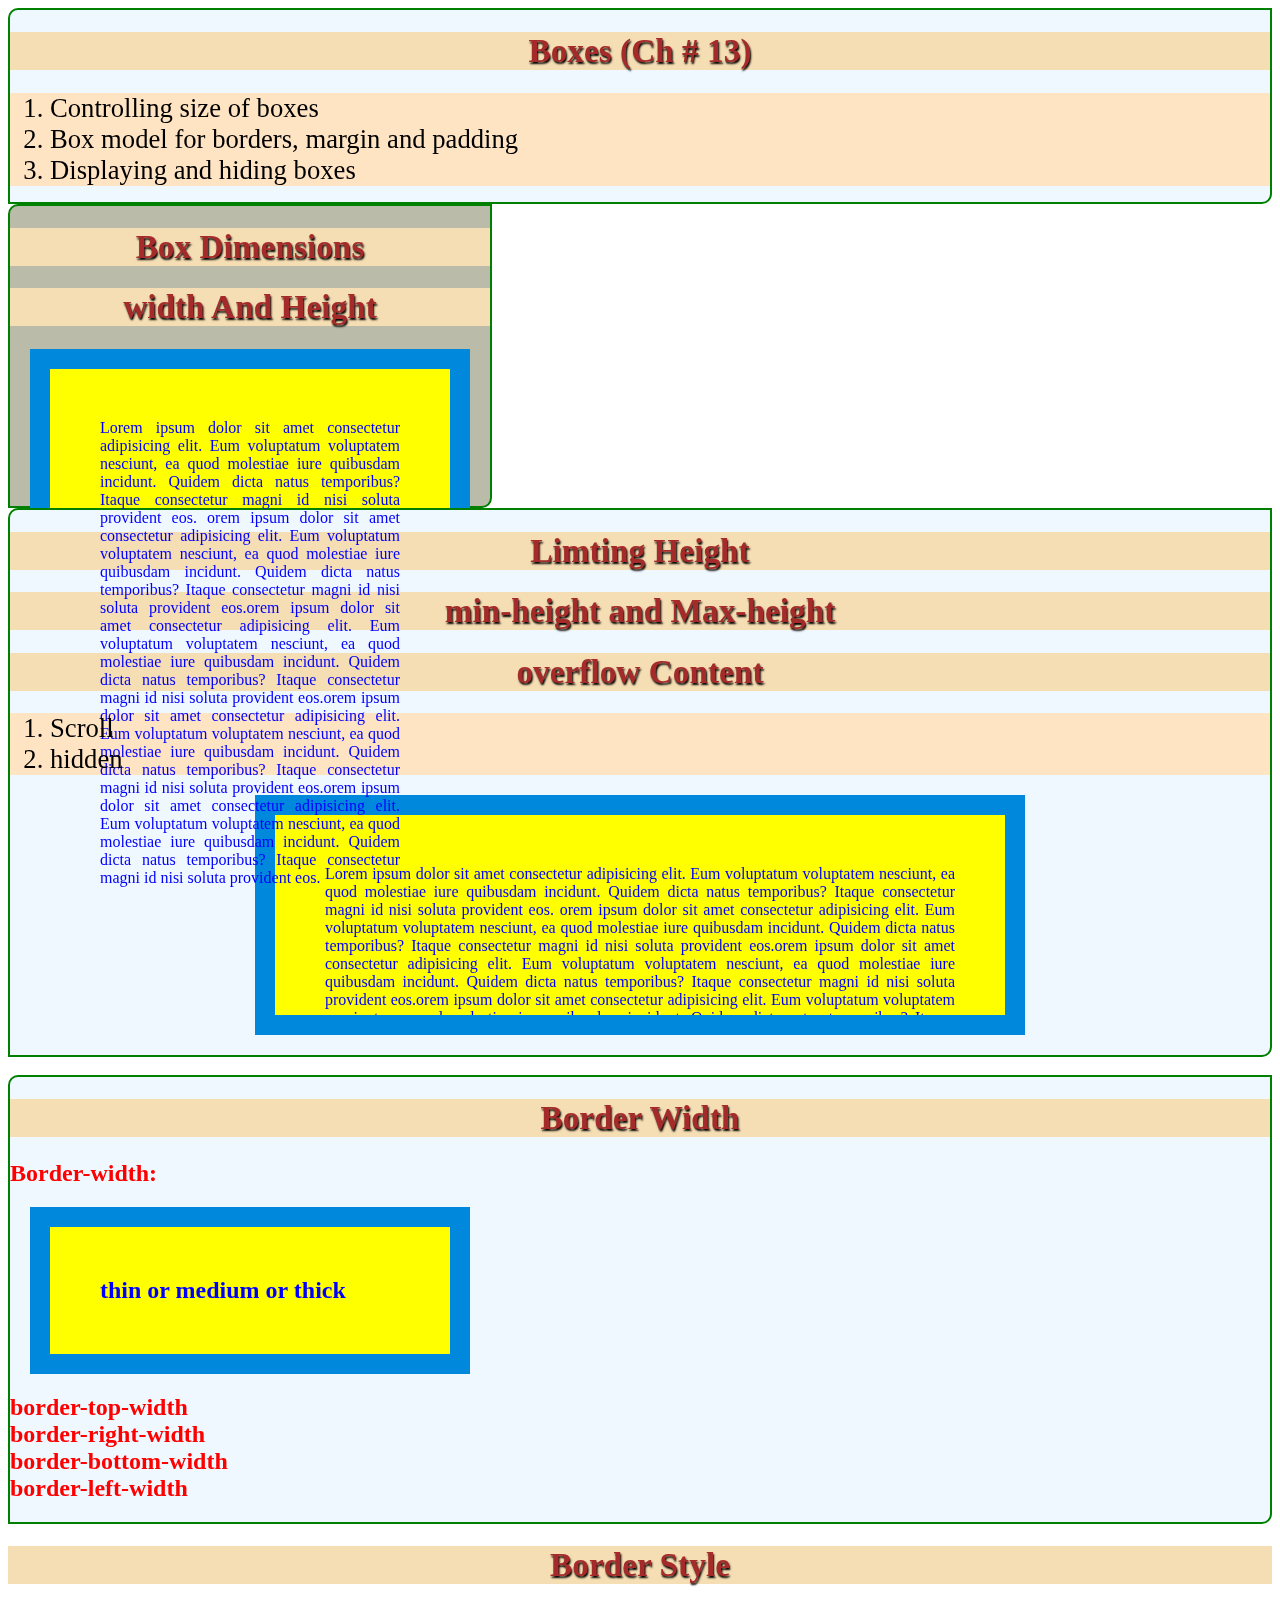
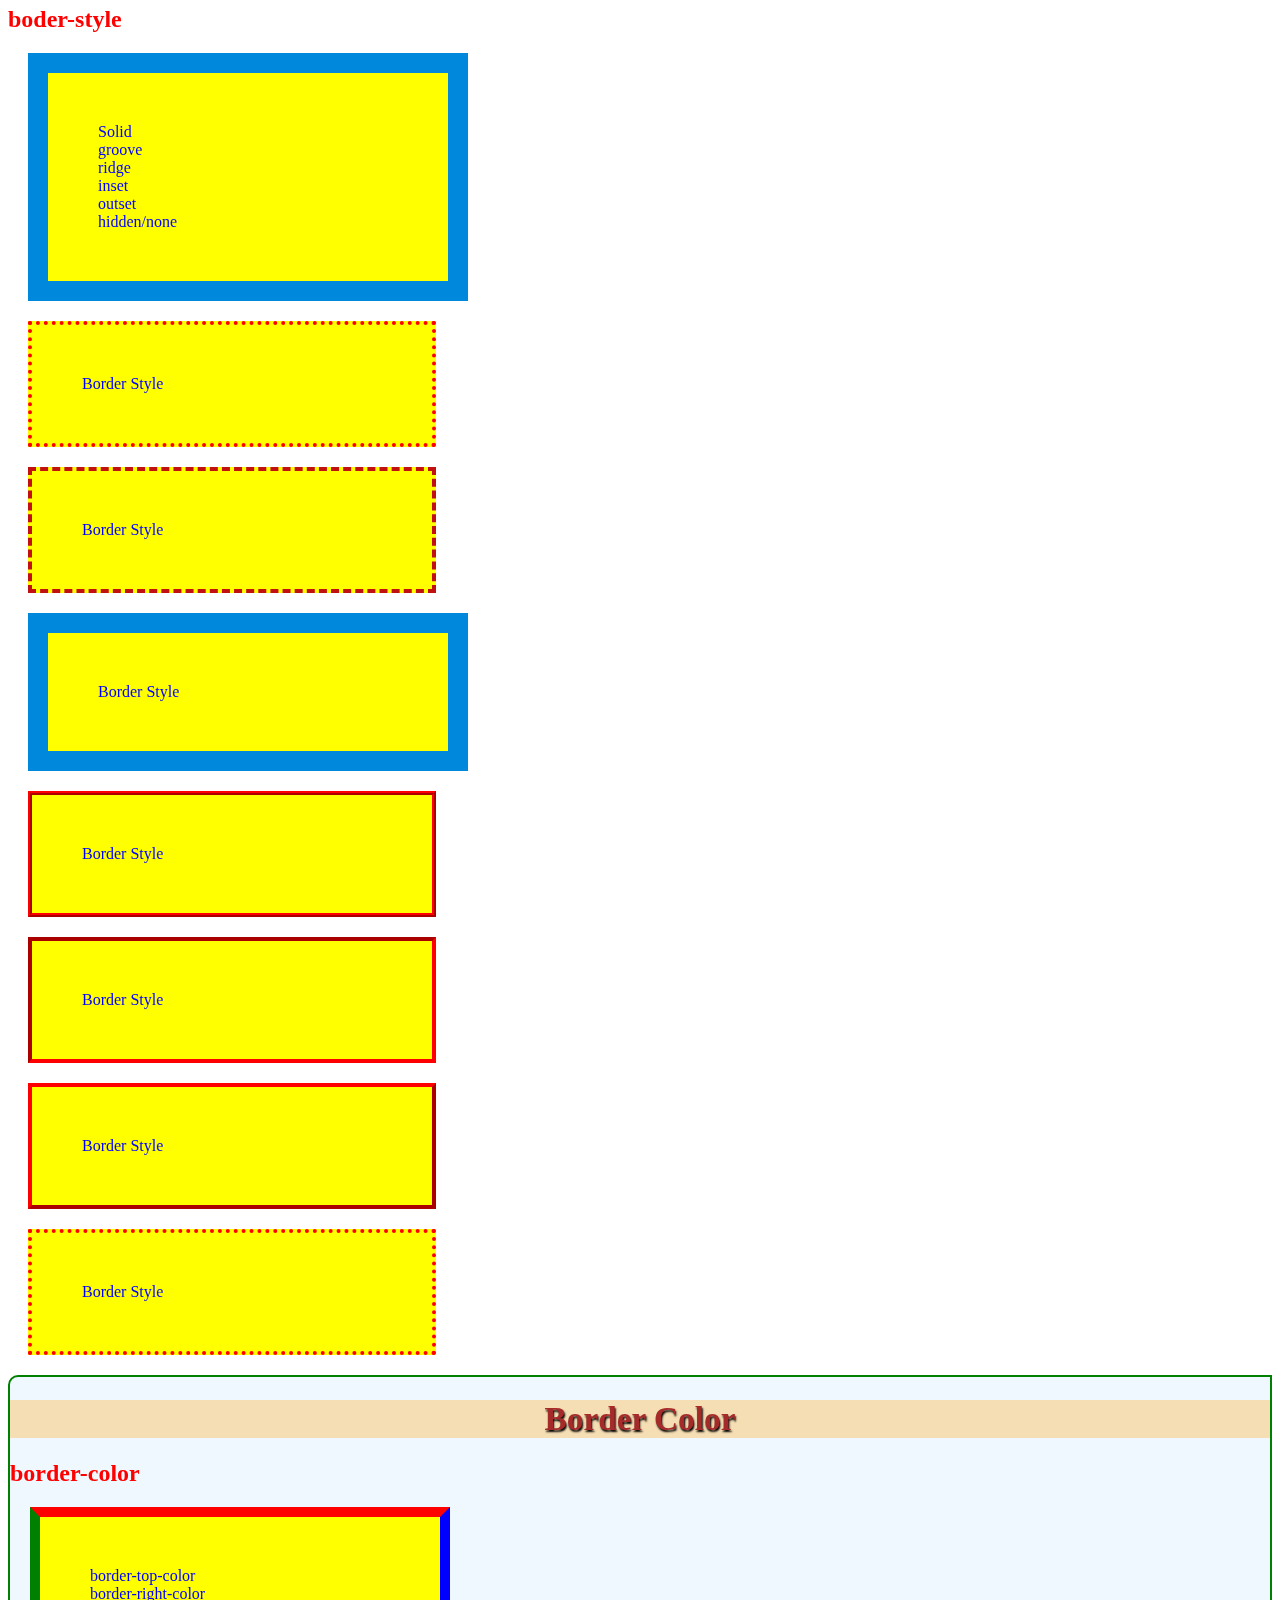
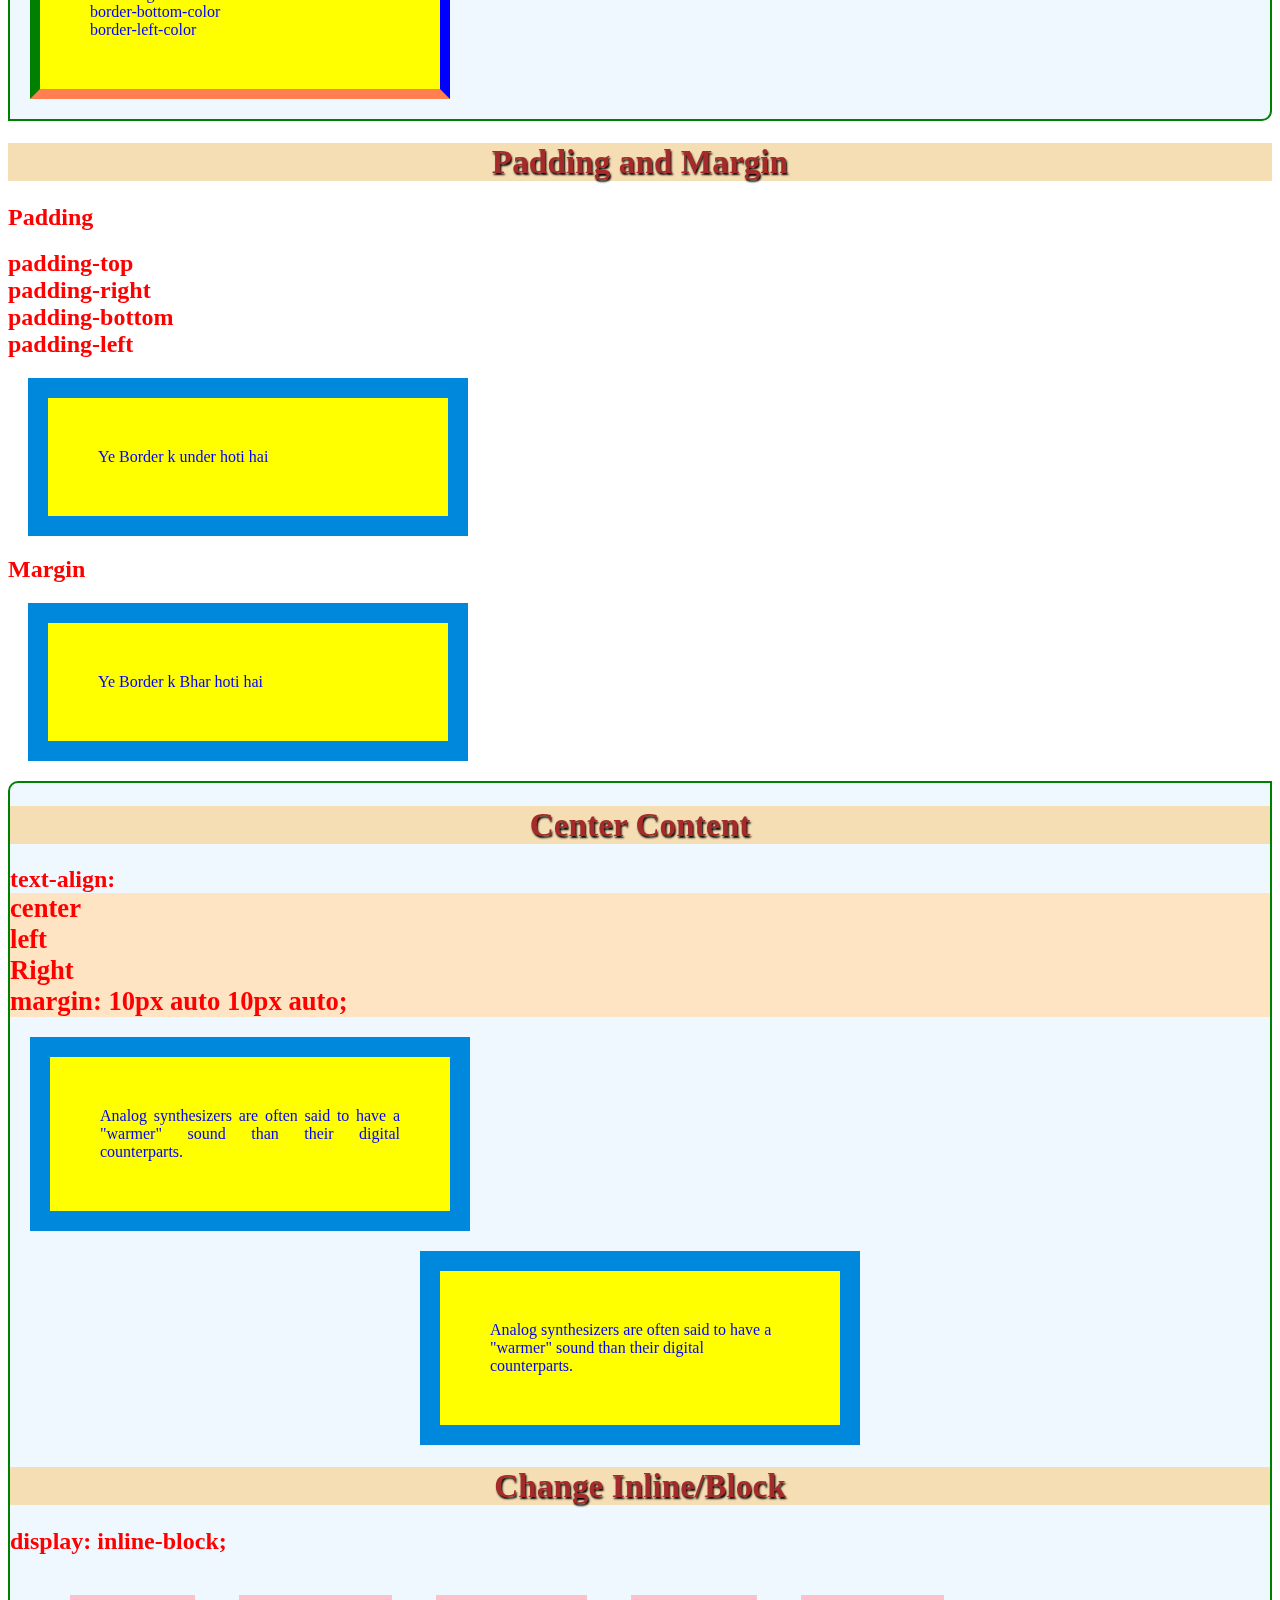
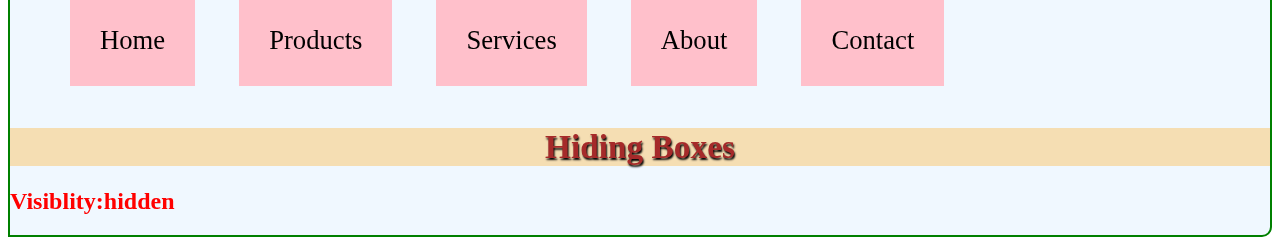
<file: index.html>
<!DOCTYPE html>
<html lang="en">
<head>
    <meta charset="UTF-8">
    <meta http-equiv="X-UA-Compatible" content="IE=edge">
    <meta name="viewport" content="width=device-width, initial-scale=1.0">
    <title>Document</title>
    <link rel="stylesheet" href="style.css">
</head>
<body>
    <div>
        <h1>Boxes (Ch # 13)</h1>
        <ol>
            <li>Controlling size of boxes</li>
            <li>Box model for borders, margin and padding</li>
            <li>Displaying and hiding boxes</li>
        </ol>

    </div>

    <div class="box">
        <h1>Box Dimensions</h1>
        <h1>width And Height</h1>
        <p>Lorem ipsum dolor sit amet consectetur adipisicing elit. 
            Eum voluptatum voluptatem nesciunt, ea quod molestiae iure 
            quibusdam incidunt. Quidem dicta natus temporibus? 
            Itaque consectetur magni id nisi soluta provident eos.
            orem ipsum dolor sit amet consectetur adipisicing elit. 
            Eum voluptatum voluptatem nesciunt, ea quod molestiae iure 
            quibusdam incidunt. Quidem dicta natus temporibus? 
            Itaque consectetur magni id nisi soluta provident eos.orem ipsum dolor sit amet consectetur adipisicing elit. 
            Eum voluptatum voluptatem nesciunt, ea quod molestiae iure 
            quibusdam incidunt. Quidem dicta natus temporibus? 
            Itaque consectetur magni id nisi soluta provident eos.orem ipsum dolor sit amet consectetur adipisicing elit. 
            Eum voluptatum voluptatem nesciunt, ea quod molestiae iure 
            quibusdam incidunt. Quidem dicta natus temporibus? 
            Itaque consectetur magni id nisi soluta provident eos.orem ipsum dolor sit amet consectetur adipisicing elit. 
            Eum voluptatum voluptatem nesciunt, ea quod molestiae iure 
            quibusdam incidunt. Quidem dicta natus temporibus? 
            Itaque consectetur magni id nisi soluta provident eos.</p>
    </div>
    <div class="mx">
        <h1>Limting Height</h1>
        <h1>min-height and Max-height</h1>
        <h1>overflow Content</h1>
        <ol>
            <li>Scroll</li>
            <li>hidden</li>
        </ol>
        <p>Lorem ipsum dolor sit amet consectetur adipisicing elit. 
            Eum voluptatum voluptatem nesciunt, ea quod molestiae iure 
            quibusdam incidunt. Quidem dicta natus temporibus? 
            Itaque consectetur magni id nisi soluta provident eos.
            orem ipsum dolor sit amet consectetur adipisicing elit. 
            Eum voluptatum voluptatem nesciunt, ea quod molestiae iure 
            quibusdam incidunt. Quidem dicta natus temporibus? 
            Itaque consectetur magni id nisi soluta provident eos.orem ipsum dolor sit amet consectetur adipisicing elit. 
            Eum voluptatum voluptatem nesciunt, ea quod molestiae iure 
            quibusdam incidunt. Quidem dicta natus temporibus? 
            Itaque consectetur magni id nisi soluta provident eos.orem ipsum dolor sit amet consectetur adipisicing elit. 
            Eum voluptatum voluptatem nesciunt, ea quod molestiae iure 
            quibusdam incidunt. Quidem dicta natus temporibus? 
            Itaque consectetur magni id nisi soluta provident eos.orem ipsum dolor sit amet consectetur adipisicing elit. 
            Eum voluptatum voluptatem nesciunt, ea quod molestiae iure 
            quibusdam incidunt. Quidem dicta natus temporibus? 
            Itaque consectetur magni id nisi soluta provident eos.
            orem ipsum dolor sit amet consectetur adipisicing elit. 
            Eum voluptatum voluptatem nesciunt, ea quod molestiae iure 
            quibusdam incidunt. Quidem dicta natus temporibus? 
            Itaque consectetur magni id nisi soluta provident eos.
            orem ipsum dolor sit amet consectetur adipisicing elit. 
            Eum voluptatum voluptatem nesciunt, ea quod molestiae iure 
            quibusdam incidunt. Quidem dicta natus temporibus? 
            Itaque consectetur magni id nisi soluta provident eos.orem ipsum dolor sit amet consectetur adipisicing elit. 
            Eum voluptatum voluptatem nesciunt, ea quod molestiae iure 
            quibusdam incidunt. Quidem dicta natus temporibus? 
            Itaque consectetur magni id nisi soluta provident eos.orem ipsum dolor sit amet consectetur adipisicing elit. 
            Eum voluptatum voluptatem nesciunt, ea quod molestiae iure 
            quibusdam incidunt. Quidem dicta natus temporibus? 
            Itaque consectetur magni id nisi soluta provident eos.orem ipsum dolor sit amet consectetur adipisicing elit. 
            Eum voluptatum voluptatem nesciunt, ea quod molestiae iure 
            quibusdam incidunt. Quidem dicta natus temporibus? 
            Itaque consectetur magni id nisi soluta provident eos.</p>
    </div>

    <br>
    <div>
        <h1>Border Width</h1>
        <h2>Border-width:<p>thin or medium or thick </p></h2>
        <h2>border-top-width <br>
            border-right-width <br>
            border-bottom-width <br>
            border-left-width</h2>
    </div>
    <diuv>
        <h1>Border Style</h1>
        <h2>boder-style</h2>
        <p>Solid <br> groove <br>ridge <br> inset <br> outset <br> hidden/none </p>
        <p class="one">Border Style</p>
        <p class="one1">Border Style</p>
        <p class="one2">Border Style</p>
        <p class="one3">Border Style</p>
        <p class="one4">Border Style</p>
        <p class="one5">Border Style</p>
        <p class="one6">Border Style</p>


    </diuv>
    <div>
        <h1>Border Color</h1>
        <h2>border-color</h2>
        <p class="color">
            border-top-color <br>
border-right-color <br>
border-bottom-color <br>
border-left-color <br>
        </p>
    </div>
    <h1>Padding and Margin</h1>
    <h2>Padding</h2>
    <h2>padding-top <br>
        padding-right <br>
        padding-bottom <br>
        padding-left</h2>
    <p>Ye Border k under hoti hai</p>
    <h2>Margin</h2>
    <p>Ye Border k Bhar hoti hai</p>

    <div>
        <h1>Center Content</h1>
        <h2>text-align: <li>center</li> <li>left</li> <li>Right</li> <li>margin: 10px auto 10px auto;
        </li> </h2>
        <p>Analog synthesizers are often said to have a
            "warmer" sound than their digital
            counterparts.</p>
           <p class="example">Analog synthesizers are often
            said to have a "warmer" sound than their
            digital counterparts.</p> 

            <h1>Change Inline/Block</h1>
            <h2>display: inline-block;</h2>
            <ul class="dis">
                <li>Home</li>
                <li>Products</li>
                <li class="coming-soon">Services</li>
                <li>About</li>
                <li>Contact</li>
                </ul>
<h1>Hiding Boxes</h1>
<h2>Visiblity:hidden</h2>
    </div>
</body>
</html>
</file>
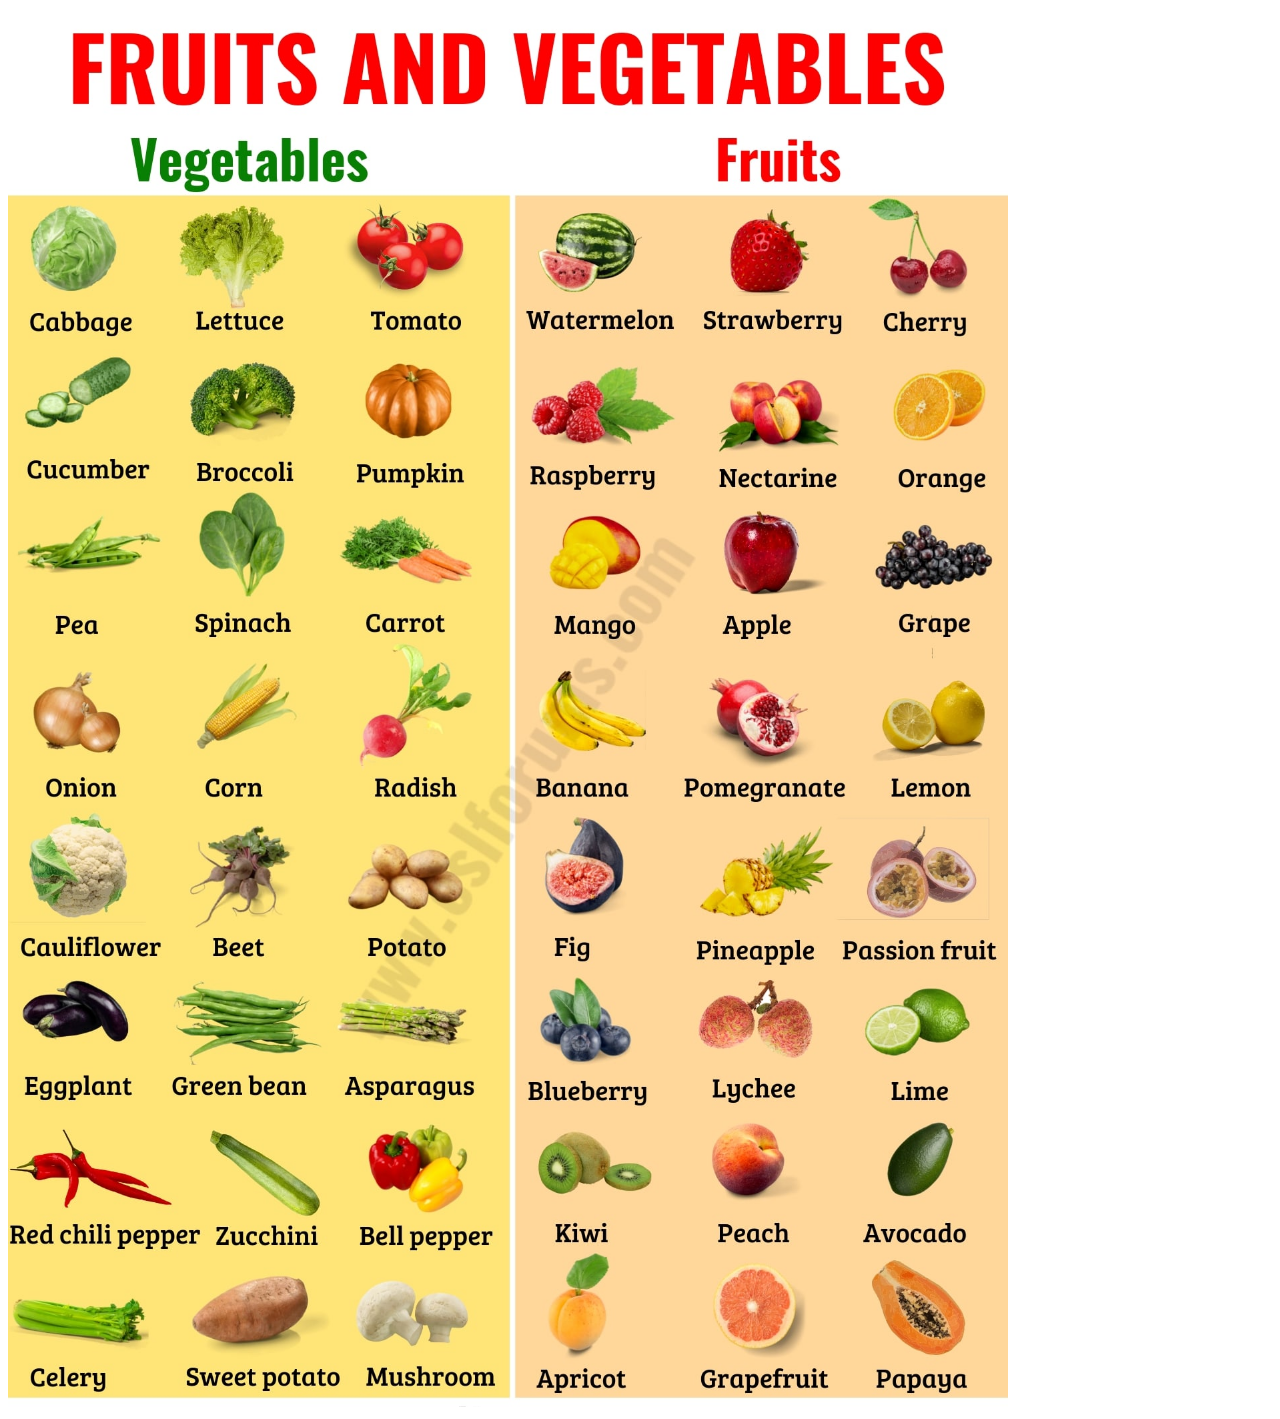
<file: pic.html>
<!DOCTYPE html>
<html lang="en">
<head>
    <meta charset="UTF-8">
    <meta http-equiv="X-UA-Compatible" content="IE=edge">
    <meta name="viewport" content="width=device-width, initial-scale=1.0">
    
    <!-- Title me icone lagia hai -->
    <title>SS Food</title>
    <link rel="shortcut icon" href="icon.png">

    <!-- link to css -->

    <link rel="stylesheet" href="style.css">

 

</head>
<body>
<img src="Image/fv22.png" alt="pick" 
style="width: 1000px;
 height: auto;
 /* text-align: center; */
 
  margin-left: auto;
 margin-right: auto;">
</body>
</html>
</file>
<file: style.css>
div{
    background-color: aliceblue;
    border: 2px solid green;
    border-radius: 10px 0 10px 0;;
    
}
h1{
    background-color: wheat;
    text-align: center;
    font-size: 25pt;
    text-shadow: 1px 2px 2px black;
    color: brown;
}
li{
    background-color: bisque;
    font-size: 20pt;

}
ol{
    background-color: bisque;
}
div.box {
    height: 300px;
    width: 300px;
    background-color: #bbbbaa;
    width: fit-content;}
    p {
    
    width: 75%;
    background-color: #0088dd;
text-align: justify;
margin: 20px;
padding: 5px;
overflow: auto;
}

.mx p{
    width: 50%;
    height: 100px;
    overflow: scroll;
    text-align: justify;
    margin-left: auto;
    margin-right: auto;
}
h2{
    color: red;

}
p{
    color: blue;
    background-color: yellow;
}
.one{
    border: 4px dotted red;
}
.one1{
    border: 4px dashed rgb(192, 16, 16);
}
.one2{
    border: groove  rergb(15, 158, 58)
}.one3{
    border: 4px ridge red;
}.one4{
    border: 4px inset red;
}.one5{
    border: 4px outset red;
}.one6{
    border: 4px dotted red;
}
.color{
    border: 10px solid ;
    border-top-color: red ;
    border-left-color: green;
    border-right-color: blue;
    border-bottom-color: coral;

}
p {
    width: 300px;
    padding: 50px;
    border: 20px solid #0088dd;}
    p.example {
    margin: 10px auto 10px auto;
    text-align: left;}
    .dis li{
        display: inline-block;
        margin: 20px;
        padding: 30px;
        background-color: pink;
    }
</file>
